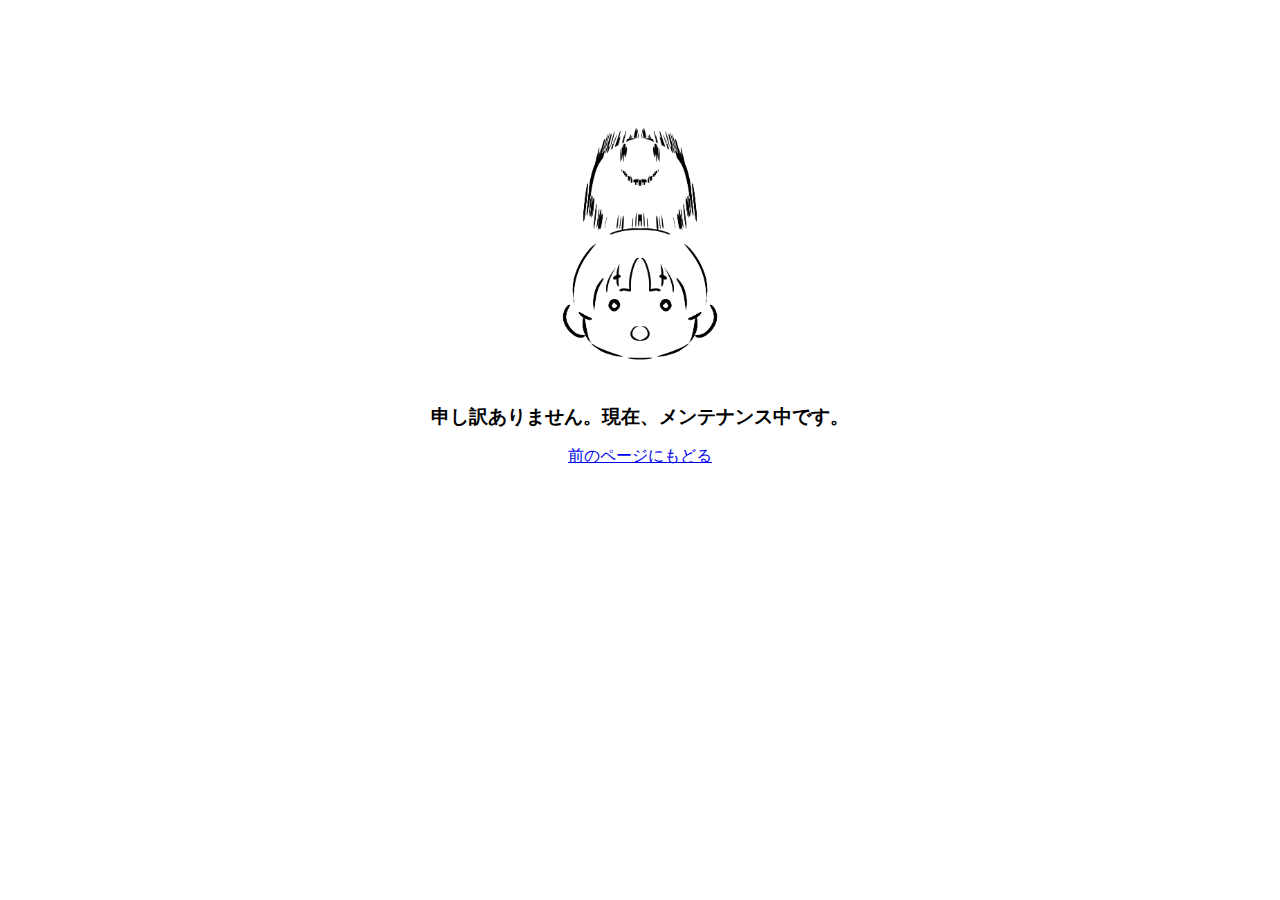
<file: maintenance.html>
<!DOCTYPE html>
<html lang="ja">
    <head>
        <meta charset="utf-8">
        <title>cidernaut</title>
        <link rel="stylesheet" href="css/normalize.css">
        <link rel="stylesheet" href="css/style05.css">
    </head>
    <body> 
        <div>
        <img src="img/maintenance.png">   
        <h2>申し訳ありません。現在、メンテナンス中です。</h2>
        </div>
        <a href="menu.html"><p>前のページにもどる</p></a>
    </body>
</html>
</file>
<file: css/style05.css>
@charset "UTF-8";

body{
    text-align: center;
}

img{
    width: 20%;
}

h2{
    font-size: 1.2em;
}

div{
    margin-top: 10%;
}

p{
    font-weight: 500;
}

@media screen and (max-width:479px) {
    /* スマホサイズ：479px以下 */
    h2{
        font-size: 2.6em;
    }
    img{
        width: 60%;
    }
    div{
        margin-top: 50%;
    }
    
  }
</file>
